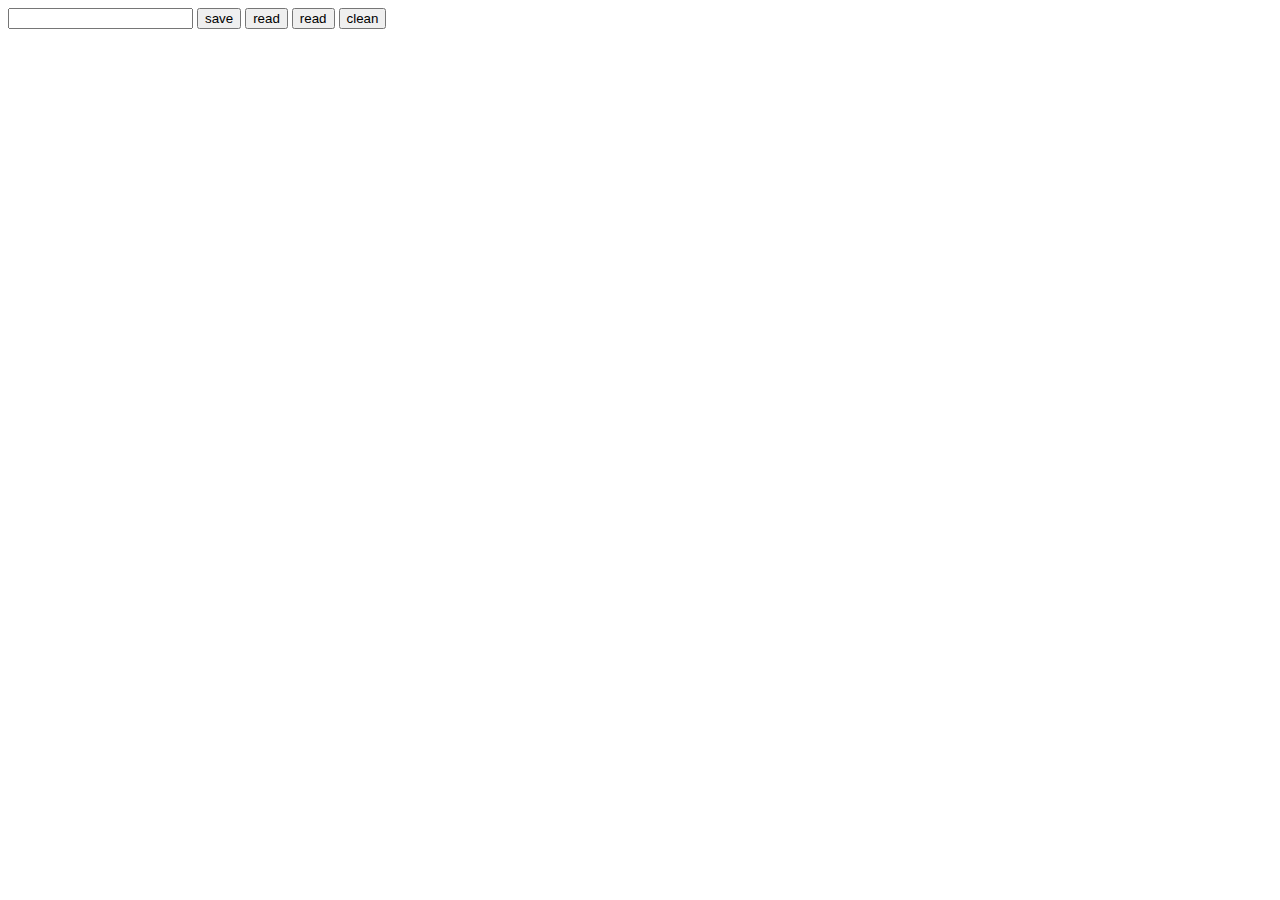
<file: index.html>
<!DOCTYPE html>
<html lang="en">
  <head>
    <meta charset="UTF-8" />
    <meta name="viewport" content="width=device-width, initial-scale=1.0" />
    <title>Document</title>
  </head>
  <body>
    <input type="text" id="name" />

        <button onclick="saveData()">save</button>
        <button onclick="readData()">read</button>
        <button onclick="cleanItem()">read</button>
        <button onclick="cleanData()">clean</button>

    <script src="./js/main.js"></script>
  </body>
</html>
</file>
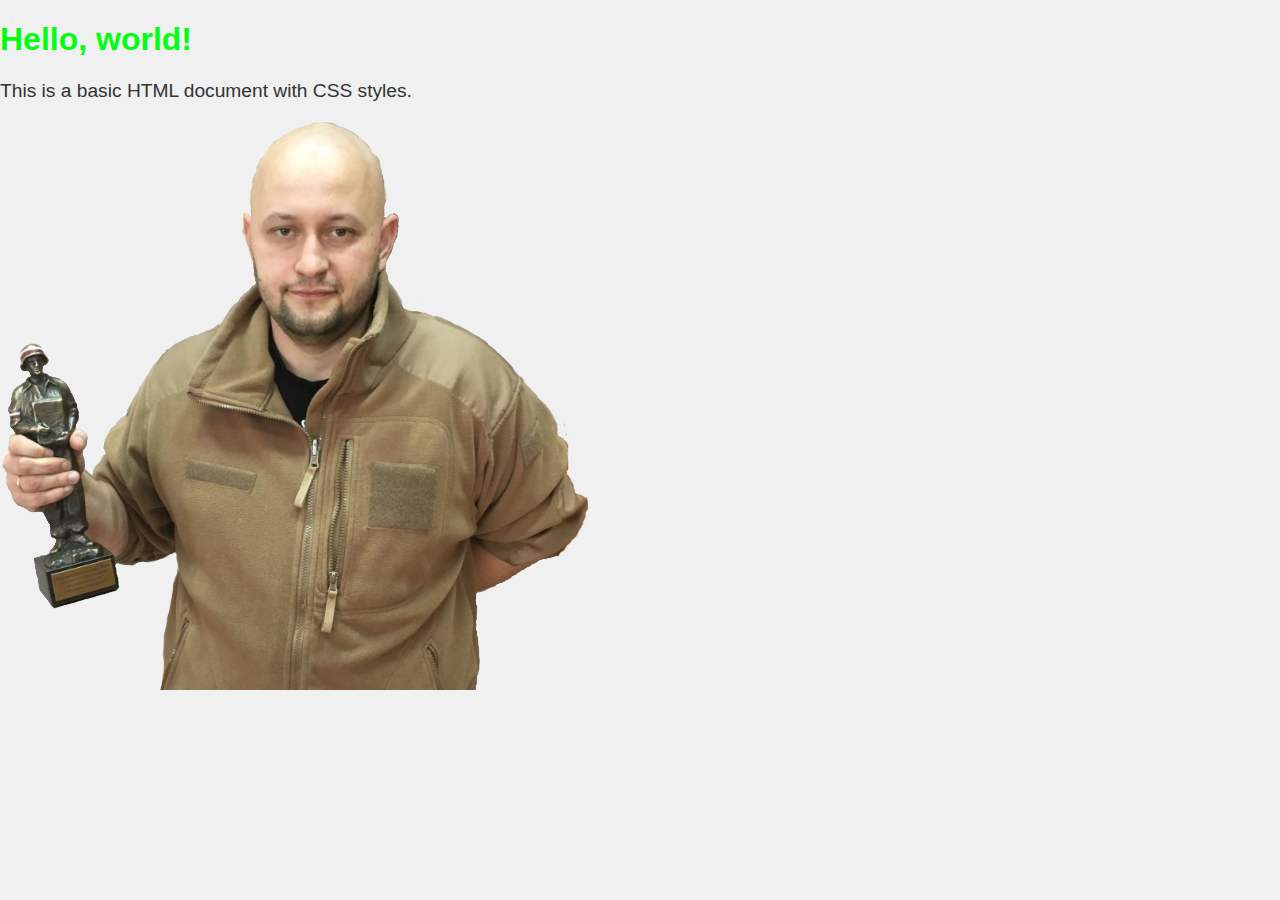
<file: f/index.html>
<!DOCTYPE html>
<html lang="en">
<head>
    <meta charset="UTF-8">
    <meta http-equiv="X-UA-Compatible" content="IE=edge">
    <meta name="viewport" content="width=device-width, initial-scale=1.0">
    <title>Document</title>
    <link rel="stylesheet" href="css/style.css">

</head>
<body>
    <h1>Hello, world!</h1>
    <p>This is a basic HTML document with CSS styles.</p>
    <img src="img/czarny.png">
</body>
</html>
</file>
<file: f/css/style.css>
body {
    font-family: Arial, sans-serif;
    background-color: #f0f0f0;
    color: #333;
    margin: 0;
    padding: 0;
}

h1 {
    color: #00ff11;
}

p {
    font-size: 1.2em;
}
</file>
